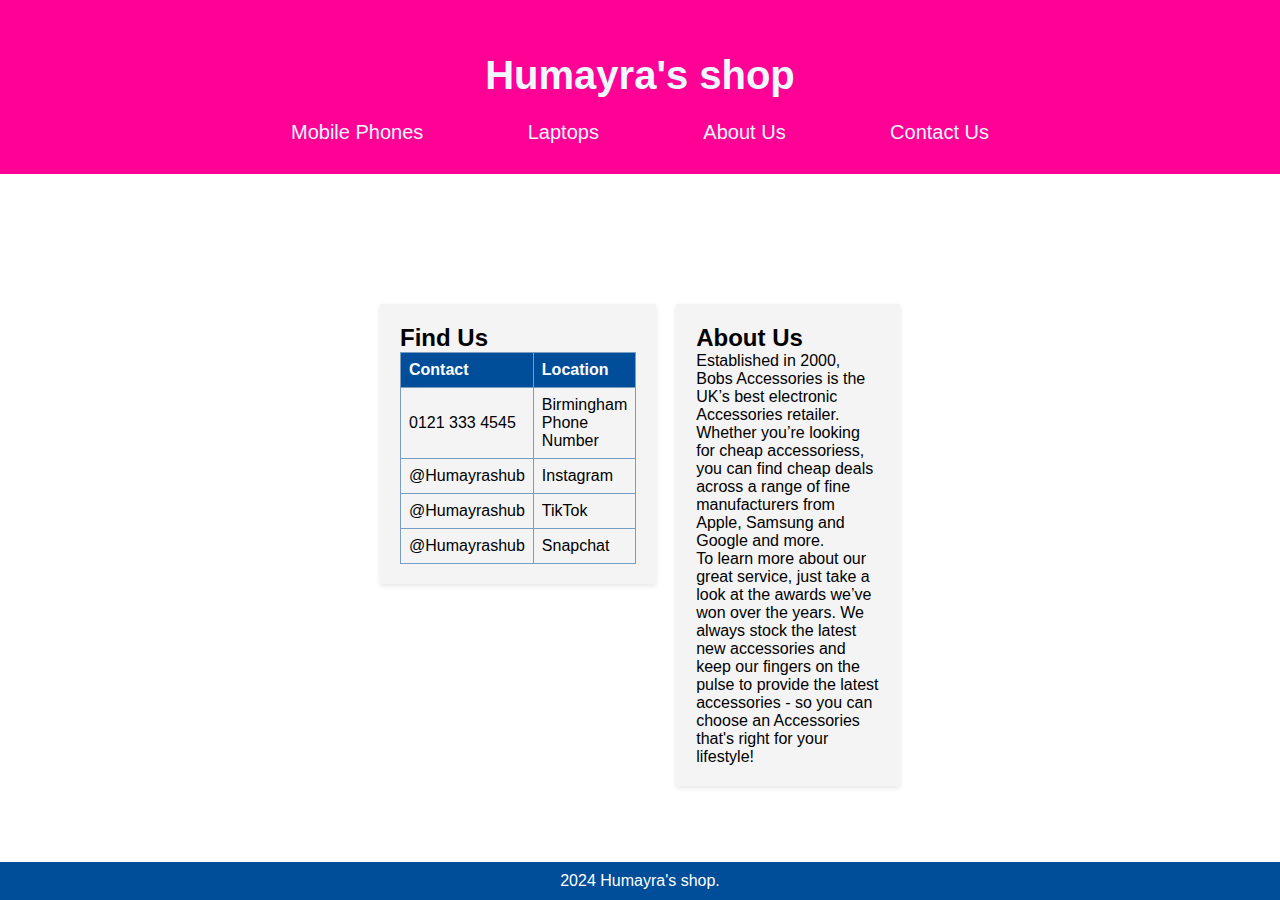
<file: web development assignment 2/index.html>
<!DOCTYPE html>
<html lang="en">
<head>
    <meta charset="UTF-8">
    <meta http-equiv="X-UA-Compatible" content="IE=edge">
    <meta name="viewport" content="width=device-width, initial-scale=1.0">
    <title>Humayrashub | About Us</title>
    <link rel="stylesheet" href="style.css">
</head>
<body>
    <div class="navbar">
        <a href="index.html"><h1>Humayra's shop</h1><br></a>
        <a href="mobile.html">Mobile Phones</a>
        <a href="laptops.html">Laptops</a>
        <a href="Aboutus.html">About Us</a>
        <a href="contactus.html">Contact Us</a>
    </div>

<div class="aboutus">
    <div class="content">
        <div class="working-hours">
            <h2>Find Us</h2>
            <table>
                <tr>
                    <th>Contact</th>
                    <th>Location</th>
                </tr>
                <tr>
                    <td>0121 333 4545</td>
                    <td>Birmingham Phone Number</td>
                </tr>
                <tr>
                    <td>@Humayrashub</td>
                    <td>Instagram</td>
                </tr>
                <tr>
                    <td>@Humayrashub</td>
                    <td>TikTok</td>
                </tr>
                <tr>
                    <td>@Humayrashub</td>
                    <td>Snapchat</td>
                </tr>

                </tr>
            </table>
        </div>

        <div class="company-info">
            <h2>About Us</h2>
            <p>Established in 2000, Bobs Accessories is the UK’s best electronic Accessories retailer. Whether you’re looking for cheap accessoriess, you can find cheap deals across a range of fine manufacturers from Apple, Samsung and Google and more.</p>
            <p>To learn more about our great service, just take a look at the awards we’ve won over the years. We always stock the latest new accessories and keep our fingers on the pulse to provide the latest accessories - so you can choose an Accessories that's right for your lifestyle!</p>
        </div>
    </div>
</div>
    <footer>
        <p>2024 Humayra's shop.</p>

    </footer>
</body>
</html>
</file>
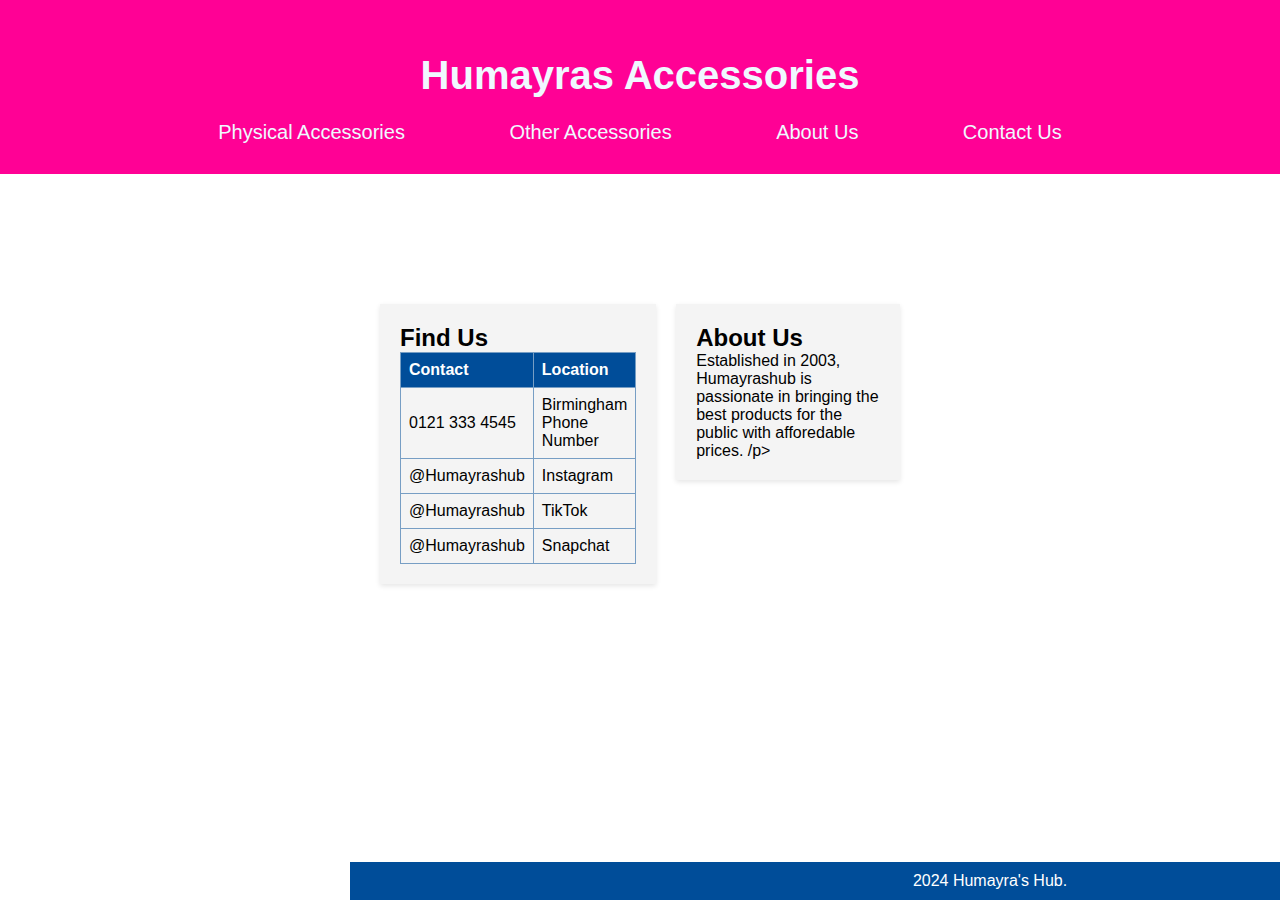
<file: web development assignment 2/Aboutus.html>
<!DOCTYPE html>
<html lang="en">
<head>
    <meta charset="UTF-8">
    <meta http-equiv="X-UA-Compatible" content="IE=edge">
    <meta name="viewport" content="width=device-width, initial-scale=1.0">
    <title>@Humayrashub | About Us</title>
    <link rel="stylesheet" href="style.css">
</head>
<body>
    <div class="navbar">
        <a href="index.html"><h1>Humayras Accessories</h1><br></a>
        <a href="mobile.html">Physical Accessories</a>
        <a href="laptops.html">Other Accessories</a>
        <a href="Aboutus.html">About Us</a>
        <a href="contactus.html">Contact Us</a>
        </div>
<div class="aboutus">
    <div class="content">
        <div class="working-hours">
            <h2>Find Us</h2>
            <table>
                <tr>
                    <th>Contact</th>
                    <th>Location</th>
                </tr>
                <tr>
                    <td>0121 333 4545</td>
                    <td>Birmingham Phone Number</td>
                </tr>
                <tr>
                    <td>@Humayrashub</td>
                    <td>Instagram</td>
                </tr>
                <tr>
                    <td>@Humayrashub</td>
                    <td>TikTok</td>
                </tr>
                <tr>
                    <td>@Humayrashub</td>
                    <td>Snapchat</td>
                </tr>

                </tr>
            </table>
        </div>

        <div class="company-info">
            <h2>About Us</h2>
            <p>Established in 2003, Humayrashub is passionate in bringing the best products for the public with afforedable prices. /p>
            <p>
    </div>
</div>
    <footer>
        <p>2024 Humayra's Hub.</p>

    </footer>
</body>
</html>
</file>
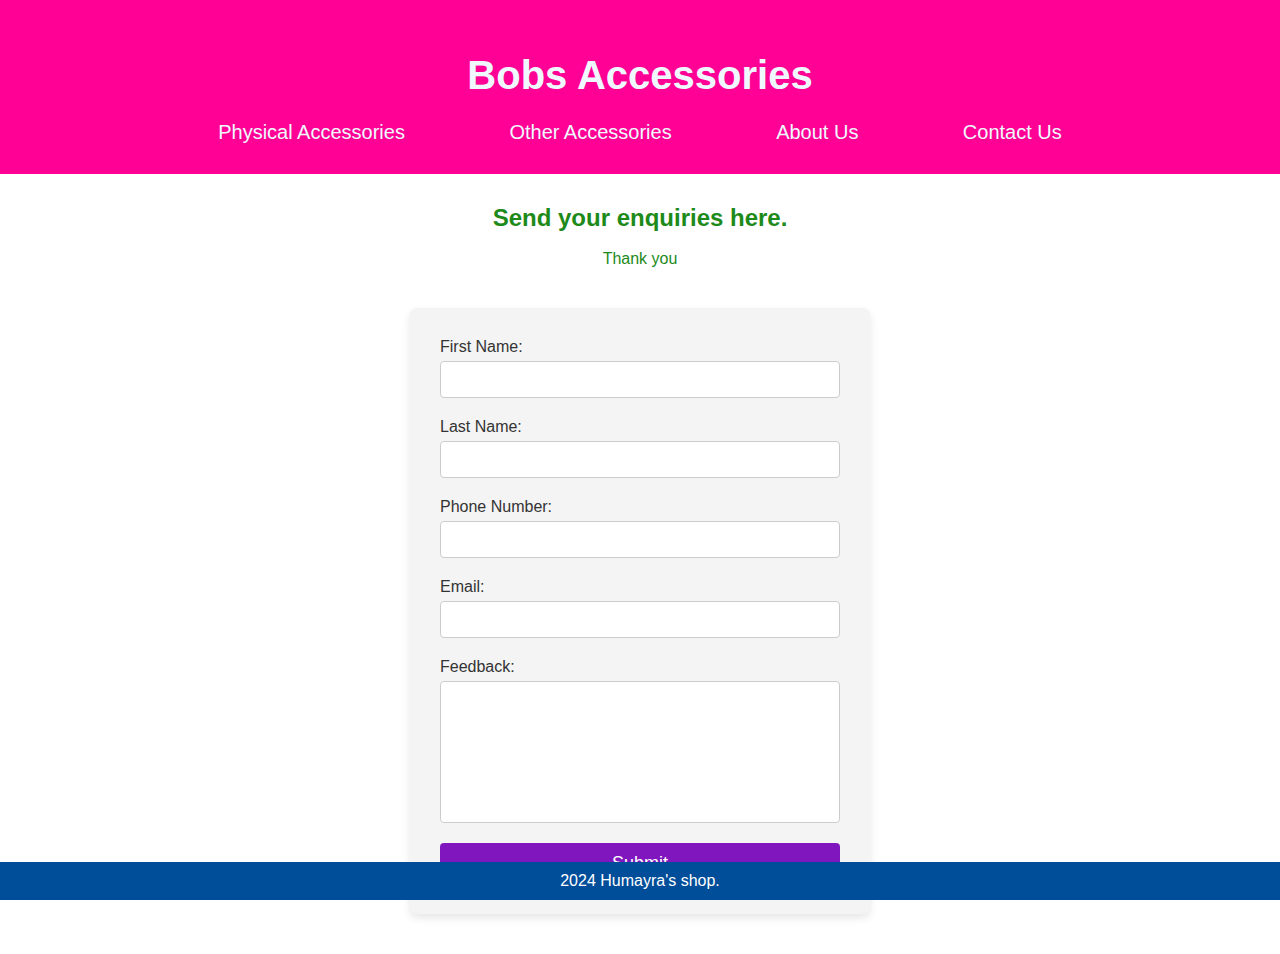
<file: web development assignment 2/contactus.html>
<!DOCTYPE html>
<html lang="en">
<head>
    <meta charset="UTF-8">
    <meta http-equiv="X-UA-Compatible" content="IE=edge">
    <meta name="viewport" content="width=device-width, initial-scale=1.0">
    <title>Electronica | laptops </title>
    <link rel="stylesheet" href="style.css">
</head>
<body>
    <div class="navbar">
        <a href="index.html"><h1>Bobs Accessories</h1><br></a>
        <a href="mobile.html">Physical Accessories</a>
        <a href="laptops.html">Other Accessories</a>
        <a href="Aboutus.html">About Us</a>
        <a href="contactus.html">Contact Us</a>
    </div>
    <section class="container5">
        <h2>Send your enquiries here.</h2><br>
        <p>Thank you</p>
    </section>

    <div class="form-container">
        <form name="feedbackForm" onsubmit="return validateForm()" method="post">
            <label for="firstName">First Name:</label>
            <input type="text" id="firstName" name="firstName" required>
            <label for="lastName">Last Name:</label>
            <input type="text" id="lastName" name="lastName" required>
            <label for="phoneNumber">Phone Number:</label>
            <input type="text" id="phoneNumber" name="phoneNumber" required>
            <label for="email">Email:</label>
            <input type="email" id="email" name="email" required>
            <label for="message">Feedback:</label>
            <textarea id="message" name="message" required></textarea>
            <button type="submit">Submit</button>
        </form>
    </div>





    <footer>
        <p>2024 Humayra's shop.</p>
    </footer>
</body>
</html>
</file>
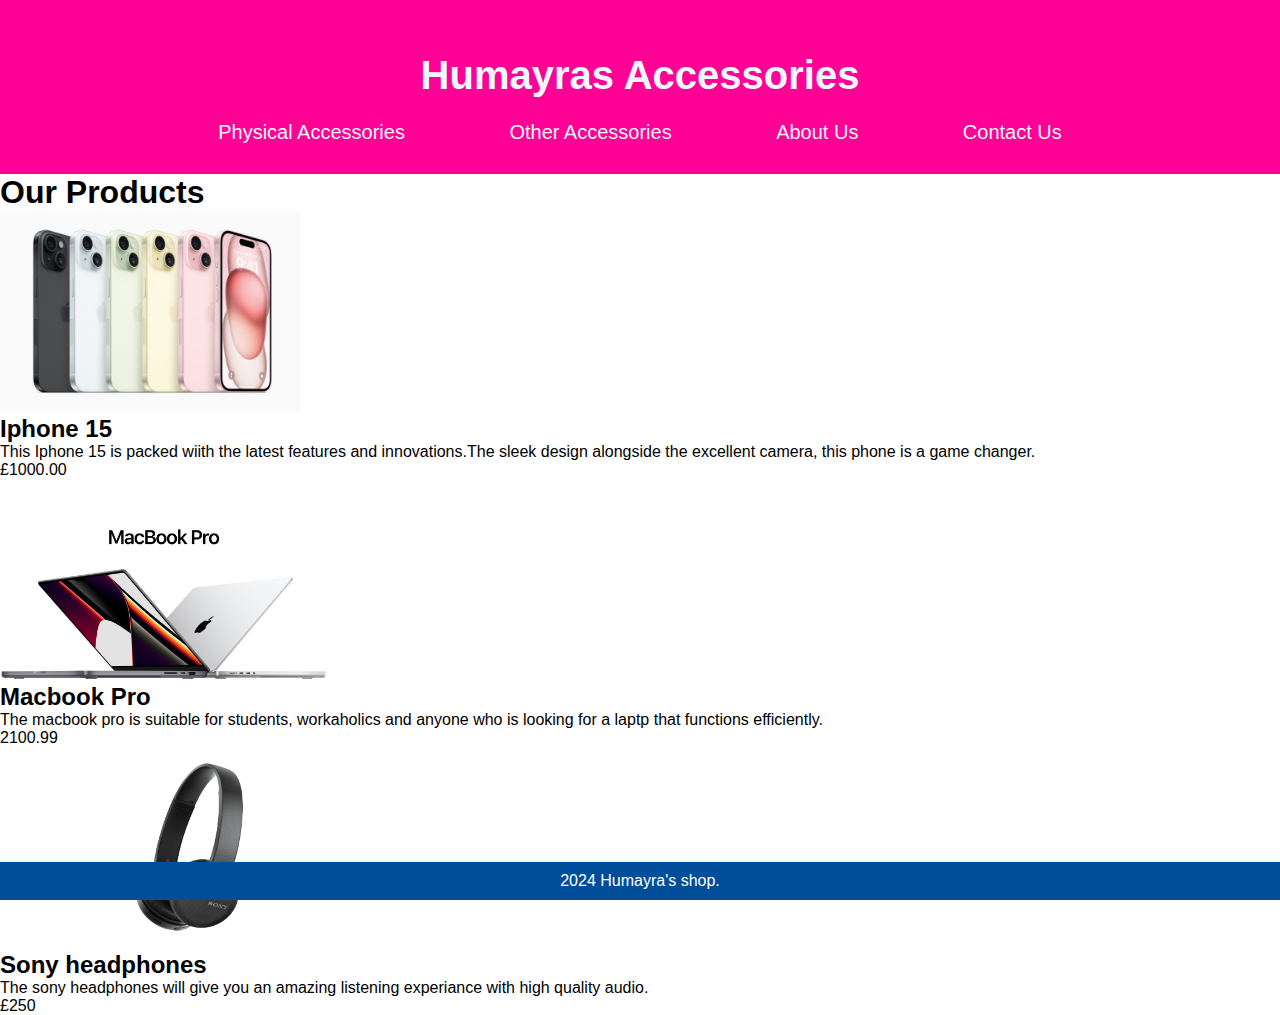
<file: web development assignment 2/laptops.html>
<!DOCTYPE html>
<html lang="en">
<head>
    <meta charset="UTF-8">
    <meta http-equiv="X-UA-Compatible" content="IE=edge">
    <meta name="viewport" content="width=device-width, initial-scale=1.0">
    <title>@Humayras Accessories | laptops </title>
    <link rel="stylesheet" href="style.css">
</head>
<body>
    <div class="navbar">
        <a href="index.html"><h1>Humayras Accessories</h1><br></a>
        <a href="mobile.html">Physical Accessories</a>
        <a href="laptops.html">Other Accessories</a>
        <a href="Aboutus.html">About Us</a>
        <a href="contactus.html">Contact Us</a>
    </div>

    <section class="product-section">
        <h1>Our Products</h1>
        <div class="product-container">
            <div class="product-card">
                <img src="Apple-iPhone-15-lineup-color-lineup-230912_big.jpg.large_2x-a6d9996e39824ffd99060b4183a1edf5.jpg"style="height:200px ;" alt="Product 1">
                <h2>Iphone 15</h2>
                <p class="description">This Iphone 15 is packed wiith the latest features and innovations.The sleek design alongside the excellent camera, this phone is a game changer. </p>
                <p class="price">£1000.00</p>
            </div>
            <div class="product-card">
                <img src="intro__ewz1ro7xs14y_large.jpg" style="height:200px ;" alt="Product 2">
                <h2>Macbook Pro </h2>
                <p class="description">The macbook pro is suitable for students, workaholics and anyone who is looking for a laptp that functions efficiently. </p>
                <p class="price">2100.99</p>
            </div>
            <div class="product-card">
                <img src="b789488955522f13ffb4778bd08465c6.avif" style="height:200px ;" alt="Product 3">
                <h2>Sony headphones</h2>
                <p class="description">The sony headphones will give you an amazing listening experiance with high quality audio.</p>
                <p class="price">£250</p>
            </div>
        </section>
    <footer>
        <p>2024 Humayra's shop.</p>
    </footer>
</body>
</html>
</file>
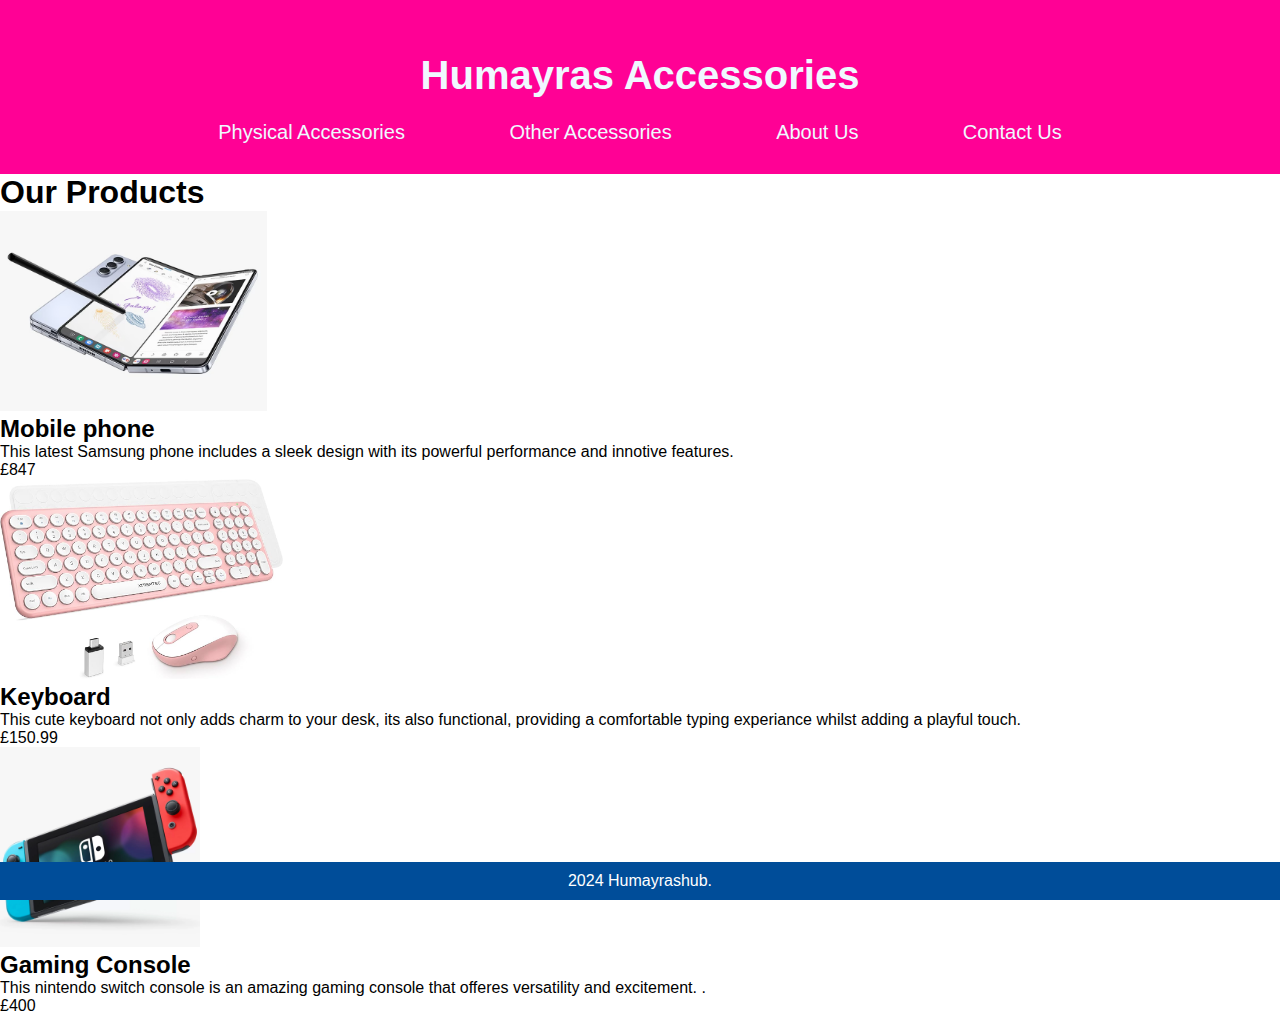
<file: web development assignment 2/mobile.html>
<!DOCTYPE html>
<html lang="en">
<head>
    <meta charset="UTF-8">
    <meta http-equiv="X-UA-Compatible" content="IE=edge">
    <meta name="viewport" content="width=device-width, initial-scale=1.0">
    <title>Humayrashub | Mobile Phones</title>
    <link rel="stylesheet" href="style.css">
</head>
<body>
    <div class="navbar">
        <a href="index.html"><h1>Humayras Accessories</h1><br></a>
        <a href="mobile.html">Physical Accessories</a>
        <a href="laptops.html">Other Accessories</a>
        <a href="Aboutus.html">About Us</a>
        <a href="contactus.html">Contact Us</a>
    </div>


        <section class="product-section">
            <h1>Our Products</h1>
            <div class="product-container">
                <div class="product-card">
                    <img src="04-04-ft12-Q5-multitasking-mo-720x540.avif" style="height:200px ;" alt="Product 1">
                    <h2>Mobile phone</h2>
                    <p class="description">This latest Samsung phone includes a sleek design with its powerful performance and innotive features. </p>
                    <p class="price">£847</p>
                </div>
                <div class="product-card">
                    <img src="71eHXIVDkVL._AC_UF1000,1000_QL80_.jpg" style="height:200px ;" alt="Product 2">
                    <h2>Keyboard</h2>
                    <p class="description">This cute keyboard not only adds charm to your desk, its also functional, providing a comfortable typing experiance whilst adding a playful touch. </p>
                    <p class="price">£150.99</p>
                </div>
                <div class="product-card">
                    <img src="gaming-carousel-card-b2-140922.webp" style="height:200px ;" alt="Product 3">
                    <h2>Gaming Console</h2>
                    <p class="description">This nintendo switch console is an amazing gaming console that offeres versatility and excitement. .</p>
                    <p class="price">£400</p>
                </div>
            </div>
        </section>

        


    <footer>
        <p>2024 Humayrashub.</p>
    </footer>
</body>
</html>
</file>
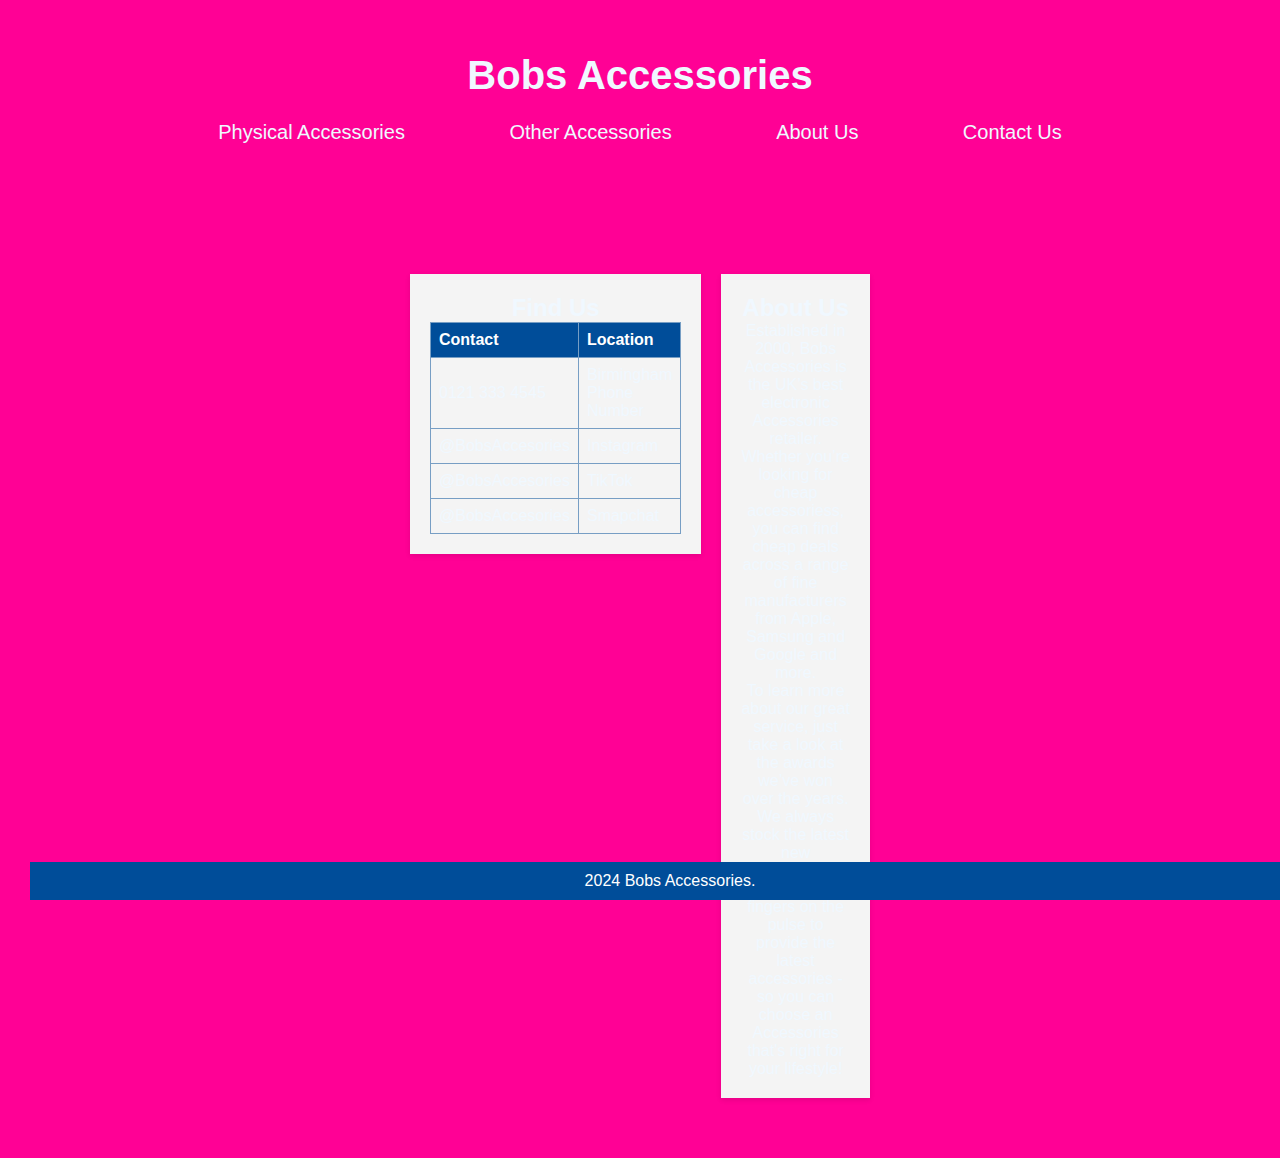
<file: web development assignment 2/Untitled-1.html>
<!DOCTYPE html>
<html lang="en">
<head>
    <meta charset="UTF-8">
    <meta http-equiv="X-UA-Compatible" content="IE=edge">
    <meta name="viewport" content="width=device-width, initial-scale=1.0">
    <title>Electronica | About Us</title>
    <link rel="stylesheet" href="style.css">
</head>
<body>
    <div class="navbar">
        <a href="index.html"><h1>Bobs Accessories</h1><br></a>
        <a href="mobile.html">Physical Accessories</a>
        <a href="laptops.html">Other Accessories</a>
        <a href="Aboutus.html">About Us</a>
        <a href="contactus.html">Contact Us</a>

<div class="aboutus">
    <div class="content">
        <div class="working-hours">
            <h2>Find Us</h2>
            <table>
                <tr>
                    <th>Contact</th>
                    <th>Location</th>
                </tr>
                <tr>
                    <td>0121 333 4545</td>
                    <td>Birmingham Phone Number</td>
                </tr>
                <tr>
                    <td>@BobsAccesories</td>
                    <td>Instagram</td>
                </tr>
                <tr>
                    <td>@BobsAccesories</td>
                    <td>TikTok</td>
                </tr>
                <tr>
                    <td>@BobsAccesories</td>
                    <td>Smapchat</td>
                </tr>

                </tr>
            </table>
        </div>

        <div class="company-info">
            <h2>About Us</h2>
            <p>Established in 2000, Bobs Accessories is the UK’s best electronic Accessories retailer. Whether you’re looking for cheap accessoriess, you can find cheap deals across a range of fine manufacturers from Apple, Samsung and Google and more.</p>
            <p>To learn more about our great service, just take a look at the awards we’ve won over the years. We always stock the latest new accessories and keep our fingers on the pulse to provide the latest accessories - so you can choose an Accessories that's right for your lifestyle!</p>
        </div>
    </div>
</div>
    <footer>
        <p>2024 Bobs Accessories.</p>

    </footer>
</body>
</html>
</file>
<file: web development assignment 2/style.css>
*{
    margin: 0;
    font-family: 'Gill Sans', 'Gill Sans MT', Calibri, 'Trebuchet MS', sans-serif;
}

.navbar{
    background-color: rgb(255, 1, 149);
    color: aliceblue;
    padding: 30px;
    text-align: center;
}
.navbar a{
    padding: 50px;
    text-decoration: none;
    color: aliceblue;
    font-size: 20px;
}

.navbar a:hover {
    color: yellow;
}
footer {
    text-align: center;
    padding: 10px 0;
    background-color: #004d99;
    color: #ffffff;
    position: fixed;
    width: 100%;
    bottom: 0px;
}


.container1 {
    background-image: url('assets/banner 1.jpg');
    background-size: cover; 
    background-position: center; 
    padding: 20px 0; 
    height: 320px;
}
.container2 {
    padding-top: 30px;
    width: 95%;
    max-width: 1200px;
    margin: auto;
    overflow: hidden;
    color: aliceblue;
}

.container3 {
    background-image: url('assets/banner 2.jpg');
    background-size: cover; 
    background-position: center; 
    padding: 20px 0; 
    height: 350px;
}
.container4 {
    padding-top: 30px;
    width: 95%;
    max-width: 1200px;
    margin: auto;
    overflow: hidden;
    color: rgb(119, 33, 33);
}

.container5 {
    padding-top: 30px;
    width: 95%;
    max-width: 1200px;
    margin: auto;
    overflow: hidden;
    text-align: center;
    color: rgb(29, 138, 26);
}

.products {
    display: flex;
    flex-wrap: wrap;
    justify-content: space-around;
    padding: 20px;
}

.product {
    flex-basis: 22%; 
    box-shadow: 0 0 10px rgba(21, 83, 175, 0.767); 
    margin: 10px;
    padding: 10px;
    text-align: center; 
    background: #f4f4f4; 
}

.product img {
    width: auto; 
    height: auto;
    max-height: 200px; 
}


.product_page {
    display: flex;
    justify-content: space-between;
    align-items: center;
    width: 95%;
    max-width: 1200px;
    margin: 20px auto;
    padding: 20px;
}

.product-image {
    flex: 1;
    max-width: 20%;
}

.product-details {
    flex: 1;
    padding: 20px;
    background: #f4f4f4;
    box-shadow: 0 0 10px rgba(0,0,0,0.1);
    margin-left: 20px;
}

#addtocart {
    padding: 10px 20px;
    font-size: 18px;
    color: white;
    background-color: #0055cc;
    border: none;
    cursor: pointer;
    transition: background-color 0.3s, transform 0.3s;
}

#addtocart:hover {
    background-color: #ff8c00;
    transform: scale(1.1);
}



@media (max-width: 768px) {
    .product_page {
        flex-direction: column;
        align-items: center;
    }

    .product-image, .product-details {
        max-width: 100%;
        margin: 0;
    }
}
@media (max-width: 768px) {
    .product {
        flex-basis: 46%; 
    }
}

@media (max-width: 480px) {
    .products {
        flex-direction: column;
    }
    .product {
        flex-basis: 100%; 
    }
}


.aboutus{
    margin-left: 350px;
    margin-right: 350px;
    margin-top: 100px;
}
.form-container {
    background-color: #f4f4f4;
    padding: 30px;
    width: 90%;
    max-width: 400px;
    margin: 40px auto;
    box-shadow: 0 4px 8px rgba(0, 0, 0, 0.1);
    border-radius: 8px;
}

.form-container form {
    display: flex;
    flex-direction: column;
}

.form-container label {
    margin-bottom: 5px;
    font-size: 16px;
    color: #333;
}

.form-container input[type="text"],
.form-container input[type="email"],
.form-container textarea {
    padding: 10px;
    margin-bottom: 20px;
    border: 1px solid #ccc;
    border-radius: 4px;
    outline: none;
}

.form-container textarea {
    height: 120px;
    resize: none;
}

.form-container button {
    padding: 10px 20px;
    background-color: #8016bd;
    color: white;
    font-size: 18px;
    border: none;
    border-radius: 4px;
    cursor: pointer;
    transition: background-color 0.3s;
}

.form-container button:hover {
    background-color: #003399;
}



.content {
    display: flex;
    justify-content: center; /* Ensures contents are centered */
    align-items: start; /* Align items at their start, preventing stretching */
    padding: 20px;
    margin-top: 20px;
}

.working-hours, .company-info {
    flex: 1; /* Each takes equal width */
    padding: 20px;
    margin: 10px;
    background-color: #f4f4f4;
    box-shadow: 0 2px 5px rgba(0,0,0,0.1);
}

table {
    width: 100%; /* Full width of its container */
    border-collapse: collapse; /* Collapses border to avoid double lines */
    margin: 0 auto; /* Centers the table horizontally */
}

th, td {
    border: 1px solid rgb(119, 158, 196); /* Light grey border for readability */
    padding: 8px;
    text-align: left;
}

th {
    background-color: #004d99;
    color: white;
}
.product-card{
    justify-content: center;
    align-items: center;
}
@media (max-width: 768px) {
    .content {
        flex-direction: column; /* Stack the content vertically on smaller screens */
    }
}
</file>
